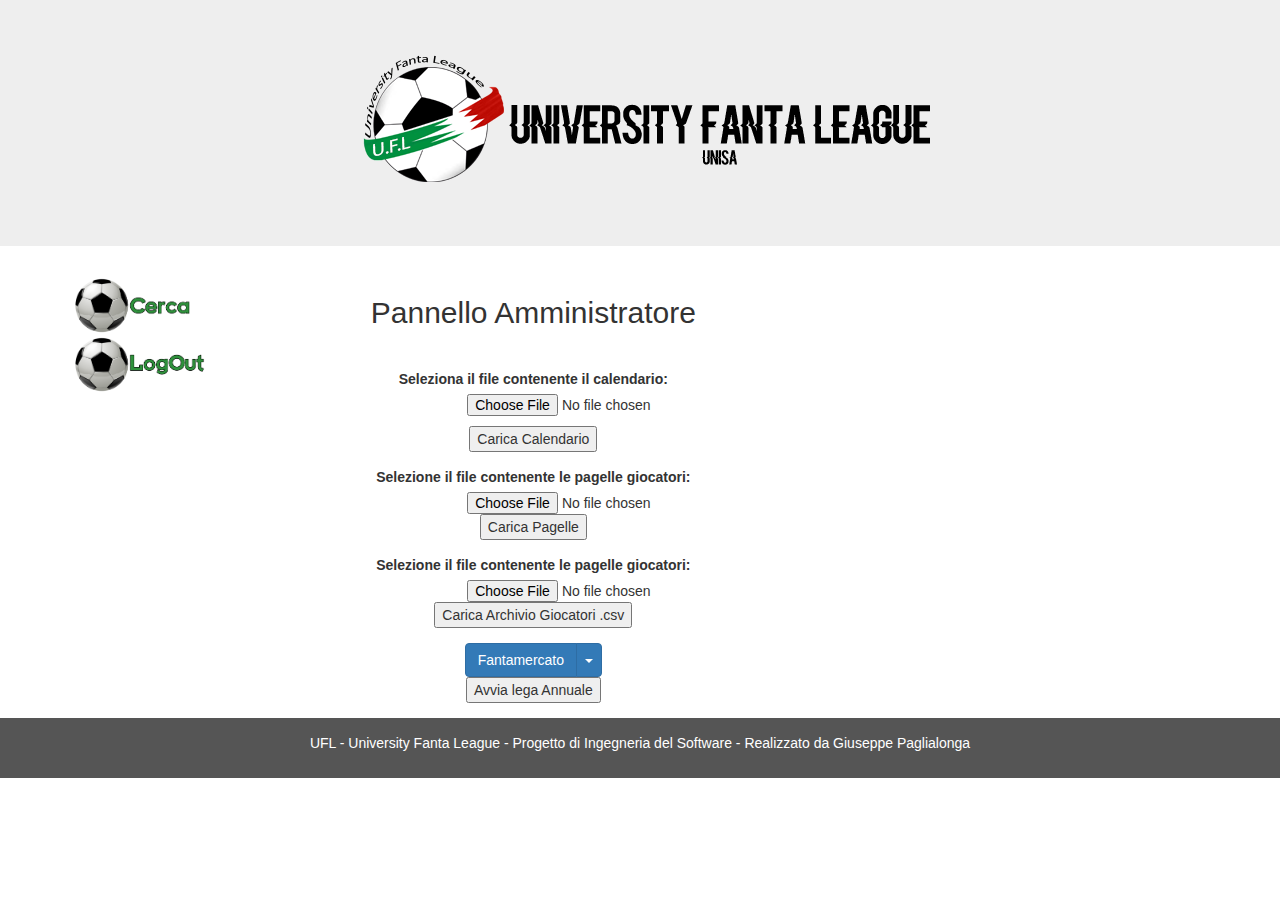
<file: WebApplication/admin.html>
<!DOCTYPE html>
<html lang="it">
<head>
  <title>UFL Fantaleague</title>
  <meta charset="utf-8">
 
  <link rel="stylesheet" href="css/bootstrap.min.css">
  <link rel="stylesheet" href="css/ufl.css">
  <script src="js/querymin.js"></script>
  <script src="js/bootstrap.min.js"></script>
    <script type="text/javascript" src="js/script.js"></script>
  
</head>

<body>
	<div class="jumbotron">
	    <div class="container text-center">
	     <a href="controller.php"> <img id="immLogo" src="image/logoLungoSMALL.png" alt="UFL - University Fanta League" ></a>
	    </div>
	</div>


	<div class="container-fluid text-center">    
      <div class="row">
           

            <div id="menu" style="float:left" class="col-md-3">
                    <div id="d">
                         <a href="cerca.php"><img src="image/cerca.png" width="177,2" height="59,1" alt=""></a>
                    </div>        
                    <div id="e">
                        <a onclick="logout()"><img src="image/logout.png" width="177,2" height="59,1" alt=""></a>
                    </div>
                    <div>
                <!--Frame per la classifica di serie a e gli ultimi risultati-->
                        <iframe  idsrc="http://www.ilcalcio.net/classifica-serie-A.htm" width="256" height="244" scrolling="auto" frameborder="0"> 
                            <font size="1" face="Tahoma\">Se il tuo browser non supporta i frame in linea clicca
                            <a href="http://www.ilcalcio.net/\" target=\"_blank\">
                            QUI</a>
                            </font>
                        </iframe>
                    </div>
                <!-- Fine frame -->
            </div>




  <div class=" col-md-4" id="adminPanel" style="float:center" >
 
    <h2 id="loginIntestazione">Pannello Amministratore</h2><BR/>

    <div>
    <form role="form" method="POST" action="controller.php" id="uploadCalendario" enctype="multipart/form-data">
		<div class="form-group" >
			<p><input type="hidden" name="metodo" value="uploadCalendario"></p>
			<label for="fileUploadCalendario">	Seleziona il file contenente il calendario:</label>
			<input type="file" name="fileCalendario" class="col-sm-offset-4" id="fileUploadCalendario"></p>
<p>			<input type="submit" value="Carica Calendario"></p>
		</div>
	</form>
	</div>
	<div>

	<form role="form" method="POST"  action="controller.php" id="uploadPagelle" enctype="multipart/form-data">
		<div class="form-group" >
			<input type="hidden" name="metodo" value="caricaPagelle">
			<label for="fileUploadPagelle">		Selezione il file contenente le pagelle giocatori:</label>
    	<input type="file" class="col-sm-offset-4" name="filePagelle" id="fileUploadPagelle">
    	<input type="submit" value="Carica Pagelle" >
		</div>
	</form>
</div>
<div>
	<form role="form" method="POST" action="controller.php"  id="uploadPagelle" enctype="multipart/form-data">
		<div class="form-group" >
			<input type="hidden" name="metodo" value="uploadGiocatori">
					<label for="fileUploadGiocatori" >Selezione il file contenente le pagelle giocatori:</label>
    	<input type="file" class="col-sm-offset-4" name="fileGiocatori" id="fileUploadGiocatori">
    	<input type="submit" value="Carica Archivio Giocatori .csv">
		</div>
	</form>
</div>
	<div class="btn-group">
    <button type="button" class="btn btn-primary">Fantamercato</button>
    <button type="button" class="btn btn-primary dropdown-toggle" data-toggle="dropdown">
      <span class="caret"></span>
    </button>
    <ul class="dropdown-menu" role="menu">
      <li><form role="form" method="POST" action="controller.php" ><input type="hidden" name="metodo" value="fantaOn">
      				<input type="submit" value="ON"></form></li>
      <li><form role="form"><input type="hidden" name="metodo" value="fantaOff">
      				<input type="submit" value="OFF"></form></li>
    </ul>
    <div class="form-group">
      <form role="form" method="POST" action><input type="hidden" name="metodo" value="avviaLeghe">
      				<input type="submit" value="Avvia lega Annuale"></form>
      </div>
    
  </div>
	

	
</div>



</div>
</div>

<footer class="container-fluid text-center">
  <p>

	UFL - University Fanta League  -  Progetto di Ingegneria del Software  -  Realizzato da Giuseppe Paglialonga </p>

</footer>






</body>
</html>
</file>
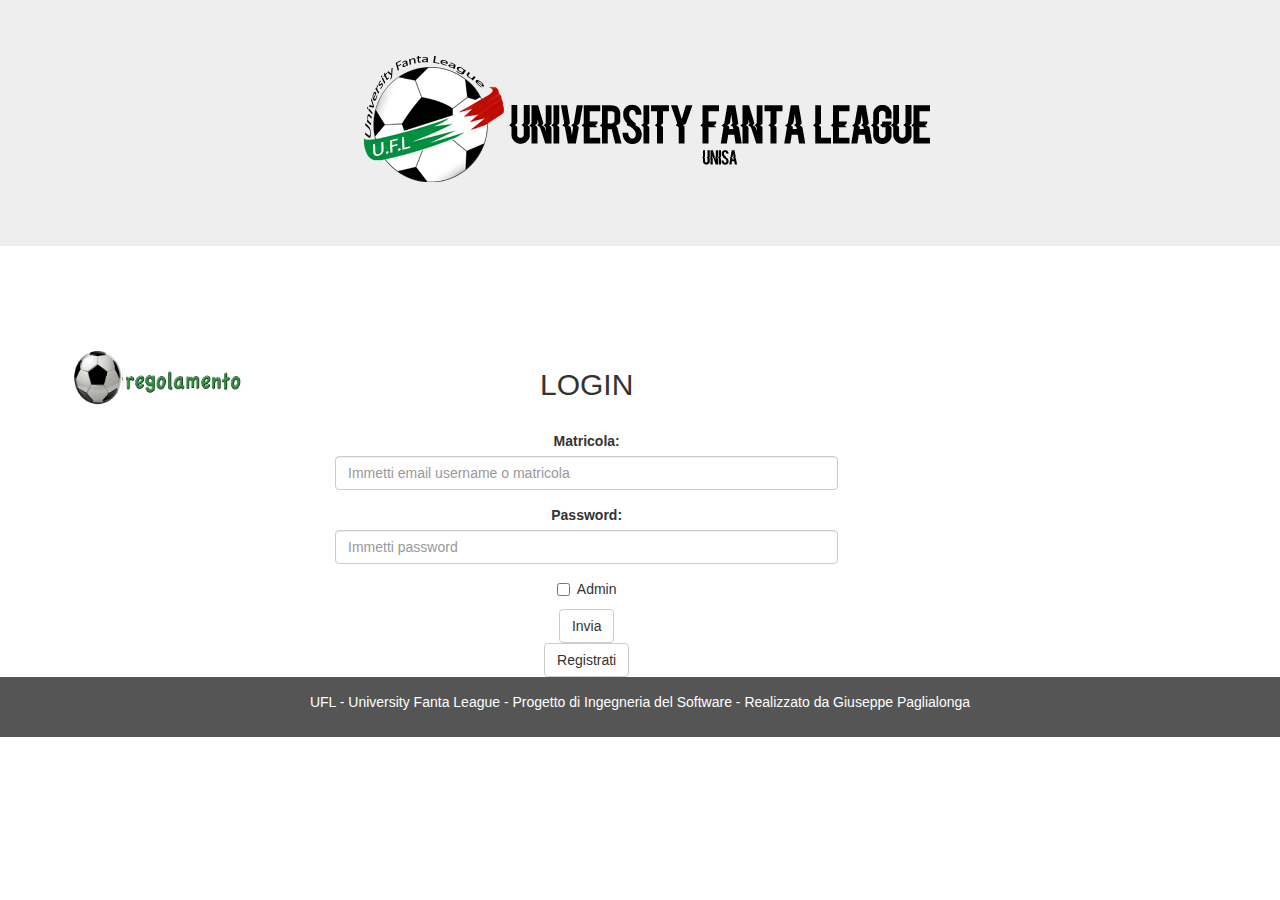
<file: WebApplication/login.html>
<!DOCTYPE html>
<html lang="it">
<head>
  <title>UFL Fantaleague</title>
  <meta charset="utf-8">
 
  <link rel="stylesheet" href="css/bootstrap.min.css">
  <link rel="stylesheet" href="css/ufl.css">
  <script src="js/querymin.js"></script>
  <script src="js/bootstrap.min.js"></script>
    <script type="text/javascript" src="js/script.js"></script>
  
</head>

<body>
	<div class="jumbotron">
	    <div class="container text-center">
	     <a href="controller.php"> <img id="immLogo" src="image/logoLungoSMALL.png" alt="UFL - University Fanta League" ></a>
	    </div>
	</div>
	<!---alert-->
	<div style="visibility:hidden" id="alertlogin" class="alert alert-danger">
    <strong>Attenzione!</strong> <strong>Matricola o password errati</strong></div>
<!---finealert-->
<!---apro container-->
    <div class="container-fluid text-center"> 

    <!---apro riga-->  
      <div class="row">


      <!---sidebar-->
       <div id="menu" style="float:left" class="col-md-3">
                    <div id="regolamento">
                        <a href="controller.php?metodo=stampaRegolamento"><img src="image/regolamento.jpg" width="177,2" height="59,1" alt="SQUADRA"/></a>  
                    </div>
            </div>
<!---sidebar-->

            <!---iniziologin-->
      <div class="col-md-5 col-sm-6 text-center" id="login">
        <h2 id="loginIntestazione">LOGIN</h2><BR/>
       
  
          <input id="loginutenteadmin" type="hidden" name="metodo" value="login">
          <div class="form-group" >
            <label for="userLoginText">Matricola:</label>
            <input type="text" class="form-control" name="utente" id="userLoginText" placeholder="Immetti email username o matricola">
          </div>
          
          <div class="form-group " >
              <label for="passwordLoginText">Password:</label>
              <input type="password" name="password" class="form-control" id="passwordLoginText" placeholder="Immetti password">
          </div>      
          
          <div class="checkbox">
            <label><input type="checkbox" name ="adminCheck" id="adminCheck" onclick="cambiaUserEmailAdmin(this)"> Admin</label>
          </div>         
          
          <div>
            <button  onclick="loginAja()" class="btn btn-default">Invia</button>
          </div>
   
        
          <div >
         
            <button  onclick="registrazione()" class="btn btn-default">Registrati</button>
          </div>
    </div>


    <!---finelogine-->

    <!---chiudi riga e container-->
    </div>
</div>



<footer class="container-fluid text-center">
  <p>

	UFL - University Fanta League  -  Progetto di Ingegneria del Software  -  Realizzato da Giuseppe Paglialonga </p>

</footer>
</body>
</html>
</file>
<file: WebApplication/css/ufl.css>
/* Remove the navbar's default margin-bottom and rounded borders */ 
    .navbar {
      margin-bottom: 0;
      border-radius: 0;
    }
    
    /* Set height of the grid so .sidenav can be 100% (adjust as needed) */
    .row.content {height: 450px}
    
    /* Set gray background color and 100% height */
    .sidenav {
      padding-top: 20px;
      background-color: #f1f1f1;
      height: 100%;
    }
    
    /* Set black background color, white text and some padding */
    footer {
      background-color: #555;
      color: white;
      padding: 15px;
    }
    
    /* On small screens, set height to 'auto' for sidenav and grid */
    @media screen and (max-width: 767px) {
      .sidenav {
        height: auto;
        padding: 15px;
      }
      .row.content {height:auto;} 
    }

    #selectGiocatore {
    width: 250px;
    position: relative;
    height: 470px;
    left: -26px;
}
  #selectSquadra {
    
    position: relative;
    width: :250px;
    left: -26px;
}   

    #selectGiocatoriRosa {
    width: 250px;
    position: relative;
    height: 470px;
    left: -26px;
}
  #selectFormazione {
    
    position: relative;
    width: :250px;
    left: -26px;
}
  #login {
    position:relative;
    
  }
  #Voto-PagellaTotale{
    padding: 15px;
    margin-bottom:200px;
    background: yellow;
  }
  #headVoto-PagellaTotale{
        margin-top: 100px;


  }
  footer{}
</file>
